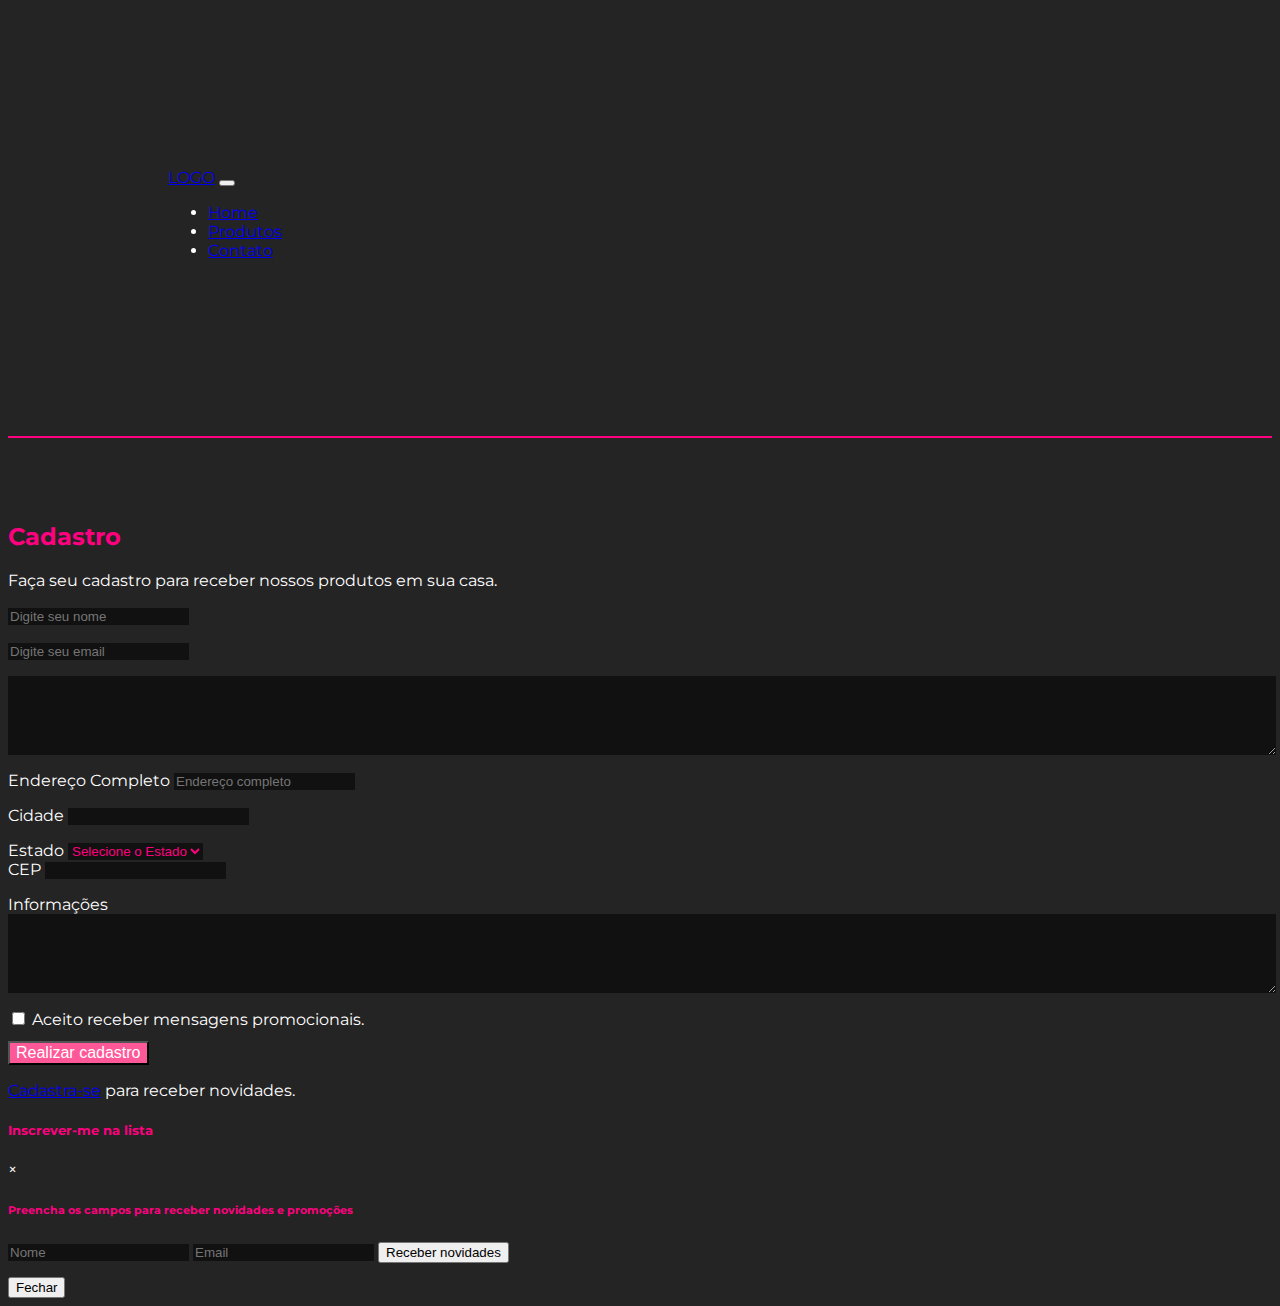
<file: bootstrap-2/index.html>
<!DOCTYPE html>
<html lang="en">
<head>
    <meta charset="UTF-8">
    <meta http-equiv="X-UA-Compatible" content="IE=edge">
    <meta name="viewport" content="width=device-width, initial-scale=1.0">
    <link href="https://cdn.jsdelivr.net/npm/bootstrap@5.1.3/dist/css/bootstrap.min.css" rel="stylesheet" integrity="sha384-1BmE4kWBq78iYhFldvKuhfTAU6auU8tT94WrHftjDbrCEXSU1oBoqyl2QvZ6jIW3" crossorigin="anonymous">
    <link rel="stylesheet" href="./style/custom.css">
    <link rel="stylesheet" href="./style/custom-form.css">

    <title>Bootstrap | EBAC</title>
    
</head>
<body>
    
   <header>
    <nav class="navbar navbar-expand-lg navbar-dark bg-dark">
        <a class="navbar-brand" href="#">LOGO</a>
        <button class="navbar-toggler" type="button" data-toggle="collapse" data-target="#navbarNav" aria-controls="navbarNav" aria-expanded="false" aria-label="Toggle navigation">
          <span class="navbar-toggler-icon"></span>
        </button>
        <div class="collapse navbar-collapse" id="navbarNav">
          <ul class="navbar-nav">
            <li class="nav-item active">
              <a class="nav-link" href="../index.html">Home</a>
            </li>
            <li class="nav-item">
              <a class="nav-link" href="../index.html">Produtos</a>
            </li>
            <li class="nav-item">
              <a class="nav-link" href="#cadastro">Contato</a>
            </li>
          </ul>
        </div>
      </nav>
   </header>

    <section id="cadastro">
        <div class="container">
            <div class="row">
                <div class="col-md-12 col-sm-12">
                <h2>Cadastro</h2>
                <p>Faça seu cadastro para receber nossos produtos em sua casa.</p>
                </div>
                <form class="form" name="formulario">

                <div class="form-row">
                    <div class="col">
                        <div class="input-group">
                            <input class="form-control" type="text" name="nome"   placeholder="Digite seu nome" required>
                        </div>
                    </div>

                    <div class="col">
                        <div class="input-group" >
                            <input class="form-control" type="email" name="email" placeholder="Digite seu email" required>
                        </div>    
                    </div>

                    <div class="col">
                        <div class="input-group">
                            <textarea class="form-control" rows="5" required></textarea>
                        </div>
                     
                    </div>
                </div>
                    <div class="row">
                        <div class="col">
                            <label for="endereco" class="col-form-label col-form-label-sm">Endereço Completo</label>
                            <input type="text" class="form-control" placeholder="Endereço completo" name="endereco" id="endereco">
                        </div>
                    </div>

                    <div class="row">
                        <div class="col">
                            <label for="cidade" class="col-form-label col-form-label-sm">Cidade</label>
                            <input type="text" name="cidade" id="cidade" class="form-control">
                        </div>
                        <div class="col">
                            <label for="estado"  class="col-form-label col-form-label-sm">Estado</label>
                            <select name="estado" id="estado" class="form-control">
                                <option value="">Selecione o Estado</option>
                                <option value="mg">Minas Gerais</option>
                                <option value="sp">São Paulo</option>
                                <option value="rj">Rio de Janeiro</option>
                            </select>
                        </div>

                        <div class="col">
                            <label for="cep" class="col-form-label col-form-label-sm">CEP</label>
                            <input type="text" class="form-control" name="cep" id="cep">
                        </div>
                    </div>

                    <div class="row">
                        <div class="col">
                            <div class="input-group">
                                <label for="info" class="col-form-label col-form-label-sm">Informações</label>
                                <textarea class="form-control" rows="5" name="info" id="info"></textarea>
                            </div>        
                        </div>
                    </div>

                    <div class="row">
                        <div class="col">
                            <div class="form-check">
                                <input type="checkbox" name="promocionais" id="promocionais">   
                                <label for="promocionais" class="form-check-label">Aceito receber mensagens promocionais.</label>
                            </div>
                        </div>
                    </div>
        
                    <button class="btn btn-lg btn-01" value="submit">Realizar cadastro</button>
                </form>

                <p> <a data-bs-toggle="modal" data-bs-target="#modal1" href="#cadastro">Cadastra-se</a> para receber novidades.</p>
            </div> </div>
        </div>
    </section>


    <div class="modal" tabindex="-1" role="dialog" id="modal1">
        <div class="modal-dialog" role="document">
          <div class="modal-content">
            <div class="modal-header">
              <h5 class="modal-title">Inscrever-me na lista</h5>
                <span aria-hidden="true">&times;</span>
              </button>
            </div>

            <div class="modal-body">
                <h6>Preencha os campos para receber novidades e promoções</h6>
                <form  class="form-inline">
                    <input type="text" class="form-control mb-3 " name="nome" placeholder="Nome">
                    <input type="email" class="form-control mb-3" name="email" placeholder="Email" required>
                    <button type="submit" class="btn btn-success">Receber novidades</button>
               </form>
            </div>
            <div class="modal-footer">
                <button type="button" class="btn btn-secondary mb-2" data-bs-dismiss="modal">Fechar</button>
                
            </div>
          </div>
        </div>
      </div>


<script>
    $('#myModal').on('shown.bs.modal', function () {
     $('#myInput').trigger('focus')
    });
</script>
<script src="https://cdn.jsdelivr.net/npm/jquery@3.5.1/dist/jquery.slim.min.js" integrity="sha384-DfXdz2htPH0lsSSs5nCTpuj/zy4C+OGpamoFVy38MVBnE+IbbVYUew+OrCXaRkfj" crossorigin="anonymous"></script>
<script src="https://cdn.jsdelivr.net/npm/bootstrap@4.6.1/dist/js/bootstrap.bundle.min.js" integrity="sha384-fQybjgWLrvvRgtW6bFlB7jaZrFsaBXjsOMm/tB9LTS58ONXgqbR9W8oWht/amnpF" crossorigin="anonymous"></script>
<script src="https://cdn.jsdelivr.net/npm/bootstrap@5.1.3/dist/js/bootstrap.bundle.min.js" integrity="sha384-ka7Sk0Gln4gmtz2MlQnikT1wXgYsOg+OMhuP+IlRH9sENBO0LRn5q+8nbTov4+1p" crossorigin="anonymous"></script>
</body>
</html>
</file>
<file: bootstrap-2/style/custom.css>
@import url('https://fonts.googleapis.com/css2?family=Montserrat:wght@100;300;600;900&display=swap');

body {
    font-family: 'Montserrat', sans-serif;
    font-size: 1em;
    background: rgb(36, 36, 36);
    color: white;
}

.card {
    width: 32%;
    float:left;
    margin: 5px;
    background: rgb(17, 17, 17);
}
section {
    padding-top: 4rem;
    padding-top: 4rem;
}

input, textarea {
    margin-bottom: 1rem;
}

nav {
   padding: 10em;
}

.navbar {
    border-bottom: 2px solid rgb(255, 0, 128);
}

.form-control {
    color: rgb(255, 0, 128);
    background: rgb(17, 17, 17);
    border: none;

}
.nav-link a, .nav-link a:hover{
    color: white;
}

h2 {
    font-size:1.5rem;
}

 h2, h3, h4, h5, h6 {
    color:  rgb(255, 0, 128);
}

.btn-01 {
    background-color:  rgb(255, 88, 152);
    color: white;
    font-size: 1em;
}

@media (max-width: 600px) {
    .card, .navbar {
        width: 100%;
    }

}


@media (max-width: 950px) {
    section {
        width: 100%;
    }
    .card, .navbar{
        width: 100%;
    }
}
</file>
<file: bootstrap-2/style/custom-form.css>
textarea.form-control {
    width:100% !important;
    display:block;
}
</file>
